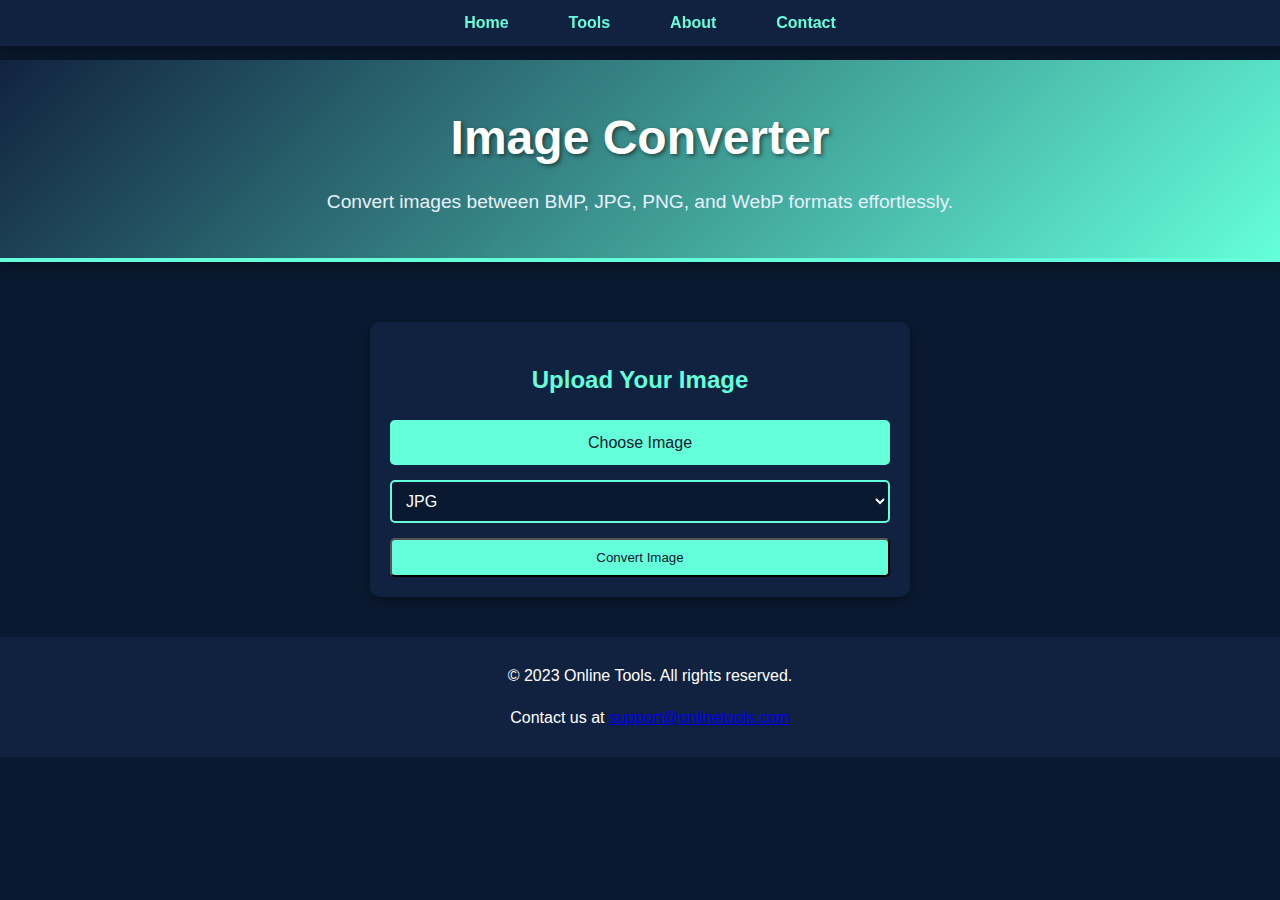
<file: tools/image-converter.html>
<!DOCTYPE html>
<html lang="en">
<head>
    <meta charset="UTF-8">
    <meta name="viewport" content="width=device-width, initial-scale=1.0">
    <meta name="description" content="Convert images between BMP, JPG, PNG, and WebP formats effortlessly.">
    <meta name="keywords" content="image converter, BMP to JPG, PNG to WebP, image format converter">
    <meta name="author" content="Your Name">
    <title>Image Converter - Online Tools</title>
    <link rel="stylesheet" href="image-converter.css">
    <link rel="stylesheet" href="../styles.css">

    <!-- Favicon -->
    <link rel="icon" href="assets/icons/favicon.ico" type="image/x-icon">
</head>
<body>
    <!-- Navigation Bar -->
    <nav>
        <ul>
            <li><a href="index.html#home">Home</a></li>
            <li><a href="index.html#tools">Tools</a></li>
            <li><a href="index.html#about">About</a></li>
            <li><a href="index.html#contact">Contact</a></li>
        </ul>
    </nav>

    <!-- Header -->
    <header>
        <h1>Image Converter</h1>
        <p>Convert images between BMP, JPG, PNG, and WebP formats effortlessly.</p>
    </header>

    <!-- Ad Space Above Tool -->
    <div class="ad-top">
        <script async src="https://pagead2.googlesyndication.com/pagead/js/adsbygoogle.js?client=ca-app-pub-7882107804953527/1693453096" crossorigin="anonymous"></script>
        <!-- Ad Unit -->
        <ins class="adsbygoogle"
             style="display:block"
             data-ad-client="ca-app-pub-7882107804953527/1693453096"
             data-ad-slot="1234567890"
             data-ad-format="auto"
             data-full-width-responsive="true"></ins>
        <script>
             (adsbygoogle = window.adsbygoogle || []).push({});
        </script>
    </div>

    <!-- Main Content -->
    <main>
        <!-- Left Ad Space -->
        <div class="ad-left">
            <script async src="https://pagead2.googlesyndication.com/pagead/js/adsbygoogle.js?client=ca-app-pub-7882107804953527/1693453096" crossorigin="anonymous"></script>
            <!-- Ad Unit -->
            <ins class="adsbygoogle"
                 style="display:block"
                 data-ad-client="ca-app-pub-7882107804953527/1693453096"
                 data-ad-slot="1234567890"
                 data-ad-format="auto"
                 data-full-width-responsive="true"></ins>
            <script>
                 (adsbygoogle = window.adsbygoogle || []).push({});
            </script>
        </div>

        <!-- Image Converter Tool -->
        <section class="tool-section">
            <div class="tool-container">
                <h2>Upload Your Image</h2>
                <form id="image-converter-form">
                    <input type="file" id="image-upload" accept=".bmp, .jpg, .jpeg, .png, .webp" required>
                    <label for="image-upload" class="btn">Choose Image</label>
                    <select id="output-format" required>
                        <option value="jpg">JPG</option>
                        <option value="png">PNG</option>
                        <option value="bmp">BMP</option>
                        <option value="webp">WebP</option>
                    </select>
                    <button type="submit" class="btn">Convert Image</button>
                </form>
                <div id="output-section" class="hidden">
                    <h3>Download Your Converted Image</h3>
                    <a id="download-link" class="btn">Download</a>
                </div>
            </div>
        </section>

        <!-- Right Ad Space -->
        <div class="ad-right">
            <script async src="https://pagead2.googlesyndication.com/pagead/js/adsbygoogle.js?client=ca-app-pub-7882107804953527/1693453096" crossorigin="anonymous"></script>
            <!-- Ad Unit -->
            <ins class="adsbygoogle"
                 style="display:block"
                 data-ad-client="ca-app-pub-7882107804953527/1693453096"
                 data-ad-slot="1234567890"
                 data-ad-format="auto"
                 data-full-width-responsive="true"></ins>
            <script>
                 (adsbygoogle = window.adsbygoogle || []).push({});
            </script>
        </div>
    </main>

    <!-- Footer -->
    <footer>
        <p>&copy; 2023 Online Tools. All rights reserved.</p>
        <p>Contact us at <a href="mailto:support@onlinetools.com">support@onlinetools.com</a></p>
    </footer>

    <!-- JavaScript for Image Conversion -->
    <script>
        document.getElementById('image-converter-form').addEventListener('submit', function (e) {
            e.preventDefault();

            const fileInput = document.getElementById('image-upload');
            const outputFormat = document.getElementById('output-format').value;
            const outputSection = document.getElementById('output-section');
            const downloadLink = document.getElementById('download-link');

            if (fileInput.files.length === 0) {
                alert('Please upload an image.');
                return;
            }

            const file = fileInput.files[0];
            const reader = new FileReader();

            reader.onload = function (event) {
                const img = new Image();
                img.src = event.target.result;

                img.onload = function () {
                    const canvas = document.createElement('canvas');
                    canvas.width = img.width;
                    canvas.height = img.height;
                    const ctx = canvas.getContext('2d');
                    ctx.drawImage(img, 0, 0);

                    canvas.toBlob(function (blob) {
                        const url = URL.createObjectURL(blob);
                        downloadLink.href = url;
                        downloadLink.download = `converted-image.${outputFormat}`;
                        outputSection.classList.remove('hidden');
                    }, `image/${outputFormat}`, 1.0);
                };
            };

            reader.readAsDataURL(file);
        });
    </script>
</body>
</html>
</file>
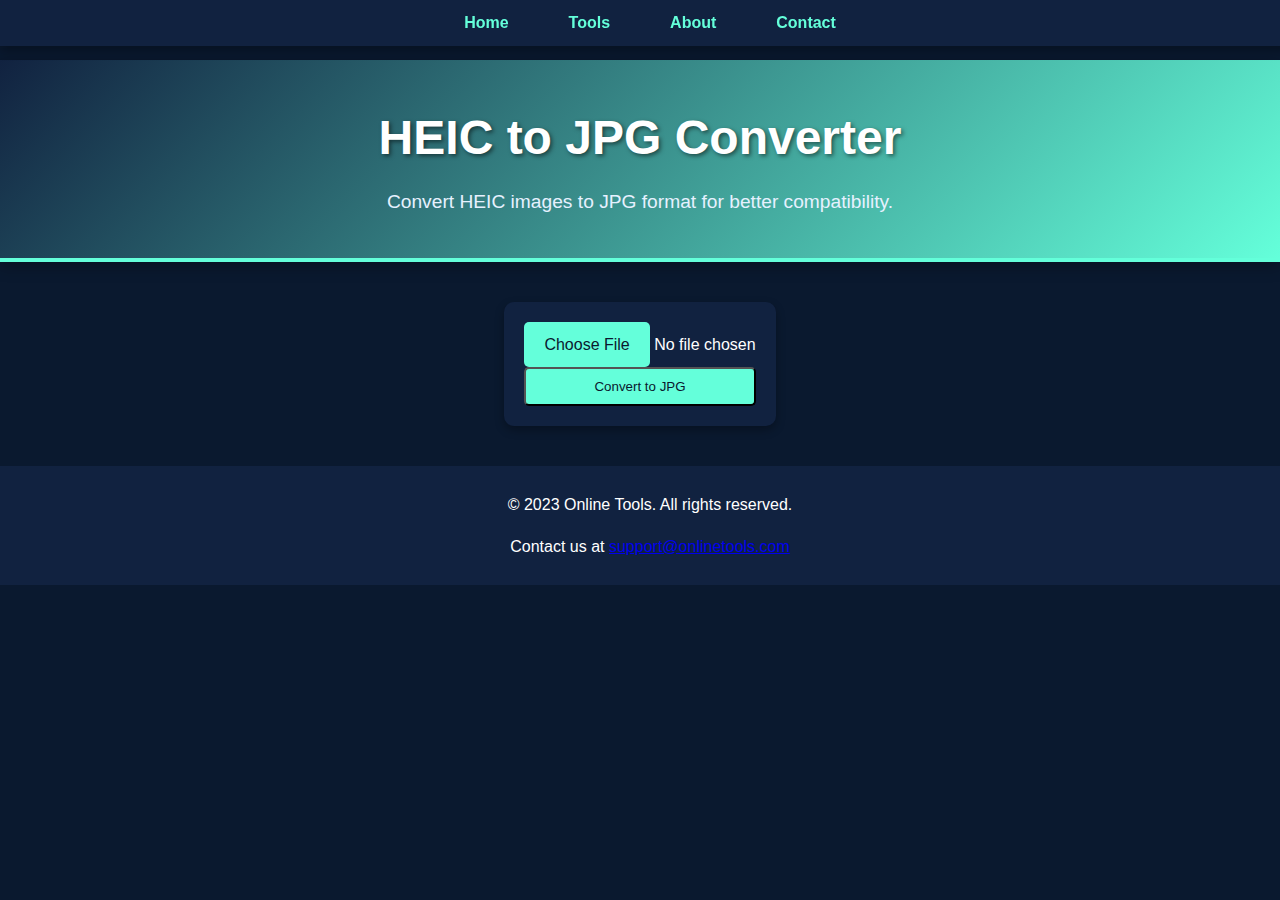
<file: tools/image-hein-jpg.html>
<!DOCTYPE html>
<html lang="en">
<head>
    <meta charset="UTF-8">
    <meta name="viewport" content="width=device-width, initial-scale=1.0">
    <meta name="description" content="Convert HEIC, HEIF images to JPG format for better compatibility.">
    <meta name="keywords" content="HEIC to JPG, HEIF to JPG, image converter, HEIC converter">
    <meta name="author" content="Your Name">
    <title>HEIC to JPG Converter - Online Tools</title>
    <link rel="stylesheet" href="image-hein-jpg.css">
    <link rel="stylesheet" href="../styles.css">
    <!-- Favicon -->
    <link rel="icon" href="assets/icons/favicon.ico" type="image/x-icon">
</head>
<body>
    <!-- Navigation Bar -->
    <nav>
        <ul>
            <li><a href="../index.html">Home</a></li>
            <li><a href="#tools">Tools</a></li>
            <li><a href="#about">About</a></li>
            <li><a href="#contact">Contact</a></li>
        </ul>
    </nav>

    <!-- Header -->
    <header>
        <h1>HEIC to JPG Converter</h1>
        <p>Convert HEIC images to JPG format for better compatibility.</p>
    </header>

    <!-- Slim Ad Space at the Top -->
    <div class="ad-slim">
        <script async src="https://pagead2.googlesyndication.com/pagead/js/adsbygoogle.js?client=ca-app-pub-7882107804953527/1693453096" crossorigin="anonymous"></script>
        <!-- Ad Unit -->
        <ins class="adsbygoogle"
             style="display:block"
             data-ad-client="ca-app-pub-7882107804953527/1693453096"
             data-ad-slot="1234567890"
             data-ad-format="auto"
             data-full-width-responsive="true"></ins>
        <script>
             (adsbygoogle = window.adsbygoogle || []).push({});
        </script>
    </div>

    <!-- Main Content -->
    <main>
        <!-- Left Side Ad Space -->
        <div class="ad-left">
            <script async src="https://pagead2.googlesyndication.com/pagead/js/adsbygoogle.js?client=ca-app-pub-7882107804953527/1693453096" crossorigin="anonymous"></script>
            <!-- Ad Unit -->
            <ins class="adsbygoogle"
                 style="display:block"
                 data-ad-client="ca-app-pub-7882107804953527/1693453096"
                 data-ad-slot="1234567890"
                 data-ad-format="auto"
                 data-full-width-responsive="true"></ins>
            <script>
                 (adsbygoogle = window.adsbygoogle || []).push({});
            </script>
        </div>

        <!-- Tool Section -->
        <section class="tool-section">
            <div class="tool-card">
                <!-- File Input -->
                <div class="file-input-container">
                    <label for="heic-upload" class="btn file-input-label">
                        Choose File
                        <input type="file" id="heic-upload" accept=".heic, .heif" class="file-input">
                    </label>
                    <span id="file-name" class="file-name">No file chosen</span>
                </div>

                <!-- Upload Button -->
                <button id="upload-btn" class="btn" style="display: none;">Upload</button>

                <!-- Progress Bar -->
                <div id="progress-container" class="progress-container">
                    <div id="progress-bar" class="progress-bar"></div>
                </div>
<!-- Upload Progress Bar -->
<div id="upload-progress-container" class="progress-container">
    <div id="upload-progress-bar" class="progress-bar"></div>
</div>

<!-- Conversion Progress Bar -->
<div id="convert-progress-container" class="progress-container" style="display: none;">
    <div id="convert-progress-bar" class="progress-bar"></div>
</div>

                <!-- Convert Button -->
                <button id="convert-btn" class="btn">Convert to JPG</button>

                <!-- Output Section -->
                <div id="converted-output" class="output-container"></div>
            </div>
        </section>

        <!-- Right Side Ad Space -->
        <div class="ad-right">
            <script async src="https://pagead2.googlesyndication.com/pagead/js/adsbygoogle.js?client=ca-app-pub-7882107804953527/1693453096" crossorigin="anonymous"></script>
            <!-- Ad Unit -->
            <ins class="adsbygoogle"
                 style="display:block"
                 data-ad-client="ca-app-pub-7882107804953527/1693453096"
                 data-ad-slot="1234567890"
                 data-ad-format="auto"
                 data-full-width-responsive="true"></ins>
            <script>
                 (adsbygoogle = window.adsbygoogle || []).push({});
            </script>
        </div>
    </main>

    <!-- Footer -->
    <footer id="contact">
        <p>&copy; 2023 Online Tools. All rights reserved.</p>
        <p>Contact us at <a href="mailto:support@onlinetools.com">support@onlinetools.com</a></p>
    </footer>

    <script src="HEIC-to-JPG.js"></script>
</body>
</html>
</file>
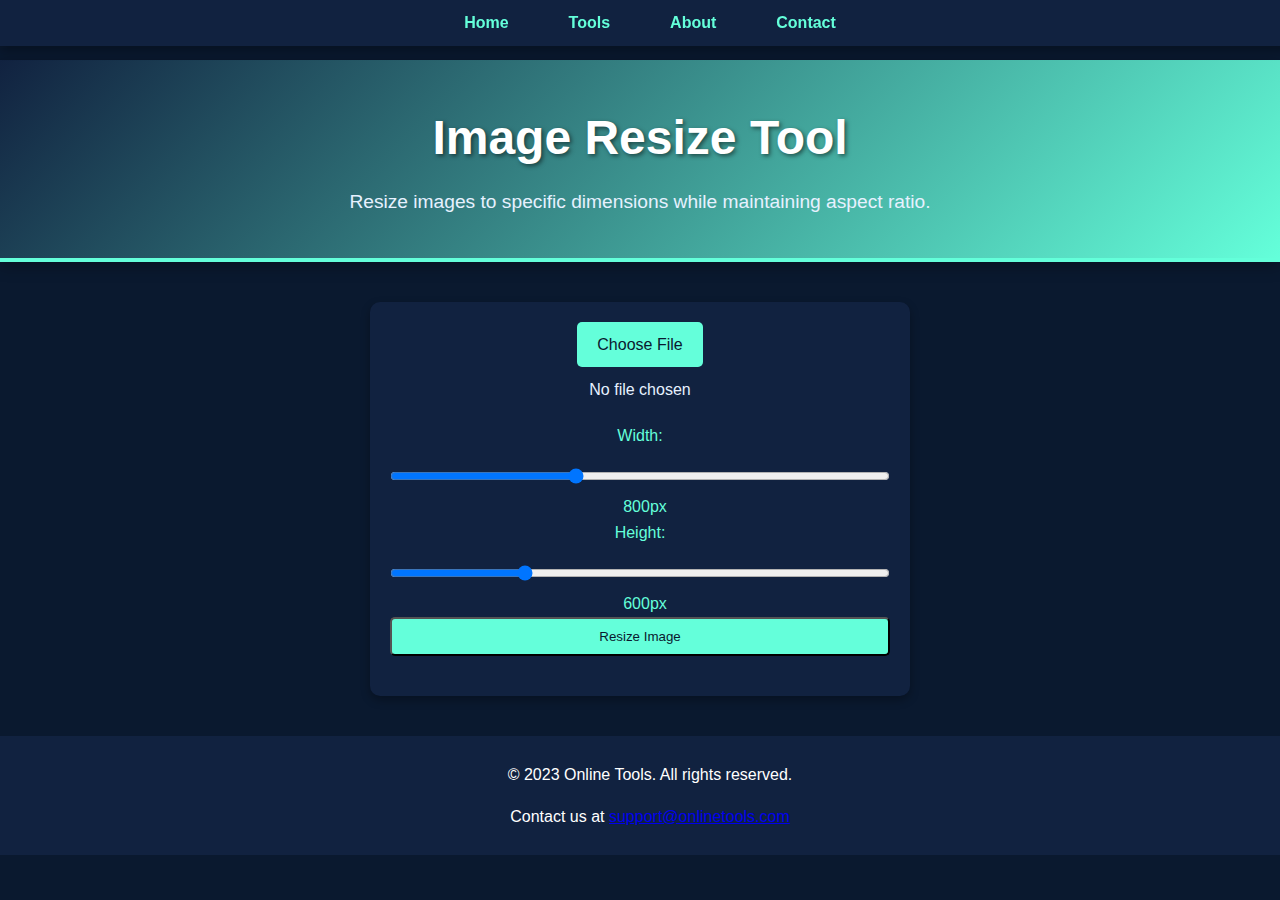
<file: tools/image-resize.html>
<!DOCTYPE html>
<html lang="en">
<head>
    <meta charset="UTF-8">
    <meta name="viewport" content="width=device-width, initial-scale=1.0">
    <meta name="description" content="Resize images to specific dimensions while maintaining aspect ratio.">
    <meta name="keywords" content="image resize, resize images, online tools">
    <meta name="author" content="Your Name">
    <title>Image Resize Tool</title>
    <link rel="stylesheet" href="../styles.css">
    <link rel="stylesheet" href="tool-styles.css">
</head>
<body>
    <!-- Navigation Bar -->
    <nav>
        <ul>
            <li><a href="../index.html">Home</a></li>
            <li><a href="#tools">Tools</a></li>
            <li><a href="#about">About</a></li>
            <li><a href="#contact">Contact</a></li>
        </ul>
    </nav>

    <!-- Header -->
    <header>
        <h1>Image Resize Tool</h1>
        <p>Resize images to specific dimensions while maintaining aspect ratio.</p>
    </header>

    <!-- Slim Ad Space at the Top -->
    <div class="ad-slim">
        <script async src="https://pagead2.googlesyndication.com/pagead/js/adsbygoogle.js?client=ca-app-pub-7882107804953527/1693453096" crossorigin="anonymous"></script>
        <!-- Ad Unit -->
        <ins class="adsbygoogle"
             style="display:block"
             data-ad-client="ca-app-pub-7882107804953527/1693453096"
             data-ad-slot="1234567890"
             data-ad-format="auto"
             data-full-width-responsive="true"></ins>
        <script>
             (adsbygoogle = window.adsbygoogle || []).push({});
        </script>
    </div>

    <!-- Main Content -->
    <main>
        <!-- Left Side Ad Space -->
        <div class="ad-left">
            <script async src="https://pagead2.googlesyndication.com/pagead/js/adsbygoogle.js?client=ca-app-pub-7882107804953527/1693453096" crossorigin="anonymous"></script>
            <!-- Ad Unit -->
            <ins class="adsbygoogle"
                 style="display:block"
                 data-ad-client="ca-app-pub-7882107804953527/1693453096"
                 data-ad-slot="1234567890"
                 data-ad-format="auto"
                 data-full-width-responsive="true"></ins>
            <script>
                 (adsbygoogle = window.adsbygoogle || []).push({});
            </script>
        </div>

        <!-- Tool Section -->
        <section class="tool-section">
            <div class="tool-card">
                <!-- File Input -->
                <div class="file-input-container">
                    <label for="resize-input" class="btn file-input-label">
                        Choose File
                        <input type="file" id="resize-input" accept="image/*" class="file-input">
                    </label>
                    <span id="file-name" class="file-name">No file chosen</span>
                </div>

                <!-- Upload Progress Bar -->
                <div id="upload-progress-container" class="progress-container">
                    <div id="upload-progress-bar" class="progress-bar"></div>
                </div>

                <!-- Width and Height Sliders -->
                <label for="width" class="input-label">Width:</label>
                <input type="range" id="width" class="slider-input" min="100" max="2000" value="800">
                <span id="width-value" class="slider-value">800px</span>

                <label for="height" class="input-label">Height:</label>
                <input type="range" id="height" class="slider-input" min="100" max="2000" value="600">
                <span id="height-value" class="slider-value">600px</span>

                <!-- Resize Button -->
                <button id="resize-btn" class="btn">Resize Image</button>

                <!-- Resize Progress Bar -->
                <div id="resize-progress-container" class="progress-container" style="display: none;">
                    <div id="resize-progress-bar" class="progress-bar"></div>
                </div>

                <!-- Output Section -->
                <div id="resized-output" class="output-container"></div>
            </div>
        </section>

        <!-- Right Side Ad Space -->
        <div class="ad-right">
            <script async src="https://pagead2.googlesyndication.com/pagead/js/adsbygoogle.js?client=ca-app-pub-7882107804953527/1693453096" crossorigin="anonymous"></script>
            <!-- Ad Unit -->
            <ins class="adsbygoogle"
                 style="display:block"
                 data-ad-client="ca-app-pub-7882107804953527/1693453096"
                 data-ad-slot="1234567890"
                 data-ad-format="auto"
                 data-full-width-responsive="true"></ins>
            <script>
                 (adsbygoogle = window.adsbygoogle || []).push({});
            </script>
        </div>
    </main>

    <!-- Footer -->
    <footer id="contact">
        <p>&copy; 2023 Online Tools. All rights reserved.</p>
        <p>Contact us at <a href="mailto:support@onlinetools.com">support@onlinetools.com</a></p>
    </footer>

    <script src="image-resize.js"></script>
</body>
</html>
</file>
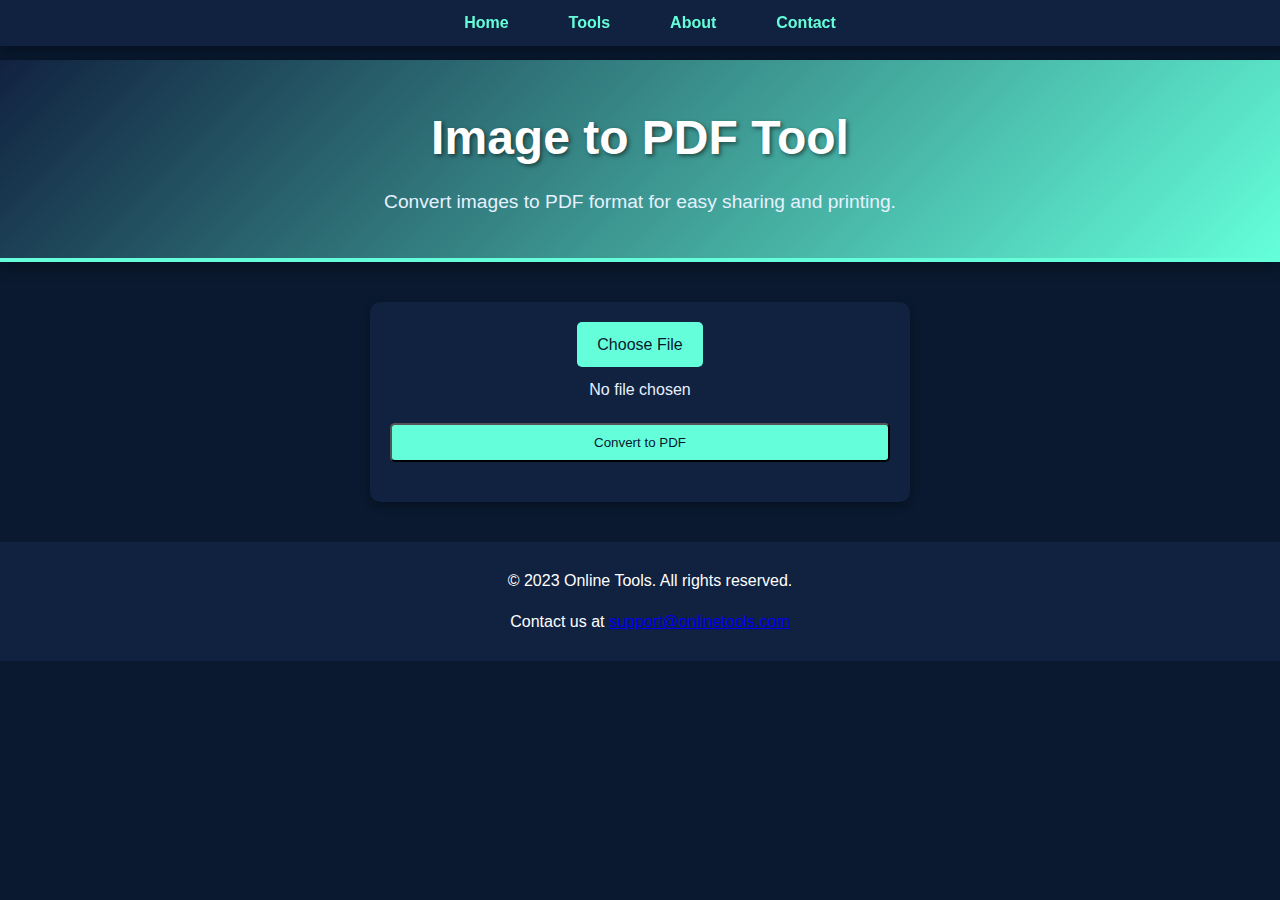
<file: tools/image-to-pdf.html>
<!DOCTYPE html>
<html lang="en">
<head>
    <meta charset="UTF-8">
    <meta name="viewport" content="width=device-width, initial-scale=1.0">
    <meta name="description" content="Convert images to PDF format for easy sharing and printing.">
    <meta name="keywords" content="image to PDF, convert images, online tools">
    <meta name="author" content="Your Name">
    <title>Image to PDF Tool</title>
    <link rel="stylesheet" href="../styles.css">
    <link rel="stylesheet" href="tool-styles.css">
</head>
<body>
    <!-- Navigation Bar -->
    <nav>
        <ul>
            <li><a href="../index.html">Home</a></li>
            <li><a href="#tools">Tools</a></li>
            <li><a href="#about">About</a></li>
            <li><a href="#contact">Contact</a></li>
        </ul>
    </nav>

    <!-- Header -->
    <header>
        <h1>Image to PDF Tool</h1>
        <p>Convert images to PDF format for easy sharing and printing.</p>
    </header>

    <!-- Slim Ad Space at the Top -->
    <div class="ad-slim">
        <script async src="https://pagead2.googlesyndication.com/pagead/js/adsbygoogle.js?client=ca-app-pub-7882107804953527/1693453096" crossorigin="anonymous"></script>
        <!-- Ad Unit -->
        <ins class="adsbygoogle"
             style="display:block"
             data-ad-client="ca-app-pub-7882107804953527/1693453096"
             data-ad-slot="1234567890"
             data-ad-format="auto"
             data-full-width-responsive="true"></ins>
        <script>
             (adsbygoogle = window.adsbygoogle || []).push({});
        </script>
    </div>

    <!-- Main Content -->
    <main>
        <!-- Left Side Ad Space -->
        <div class="ad-left">
            <script async src="https://pagead2.googlesyndication.com/pagead/js/adsbygoogle.js?client=ca-app-pub-7882107804953527/1693453096" crossorigin="anonymous"></script>
            <!-- Ad Unit -->
            <ins class="adsbygoogle"
                 style="display:block"
                 data-ad-client="ca-app-pub-7882107804953527/1693453096"
                 data-ad-slot="1234567890"
                 data-ad-format="auto"
                 data-full-width-responsive="true"></ins>
            <script>
                 (adsbygoogle = window.adsbygoogle || []).push({});
            </script>
        </div>

        <!-- Tool Section -->
        <section class="tool-section">
            <div class="tool-card">
                <!-- File Input -->
                <div class="file-input-container">
                    <label for="image-to-pdf-input" class="btn file-input-label">
                        Choose File
                        <input type="file" id="image-to-pdf-input" accept="image/*" class="file-input">
                    </label>
                    <span id="file-name" class="file-name">No file chosen</span>
                </div>

                <!-- Convert Button -->
                <button id="convert-to-pdf-btn" class="btn">Convert to PDF</button>

                <!-- Output Section -->
                <div id="pdf-output" class="output-container"></div>
            </div>
        </section>

        <!-- Right Side Ad Space -->
        <div class="ad-right">
            <script async src="https://pagead2.googlesyndication.com/pagead/js/adsbygoogle.js?client=ca-app-pub-7882107804953527/1693453096" crossorigin="anonymous"></script>
            <!-- Ad Unit -->
            <ins class="adsbygoogle"
                 style="display:block"
                 data-ad-client="ca-app-pub-7882107804953527/1693453096"
                 data-ad-slot="1234567890"
                 data-ad-format="auto"
                 data-full-width-responsive="true"></ins>
            <script>
                 (adsbygoogle = window.adsbygoogle || []).push({});
            </script>
        </div>
    </main>

    <!-- Footer -->
    <footer id="contact">
        <p>&copy; 2023 Online Tools. All rights reserved.</p>
        <p>Contact us at <a href="mailto:support@onlinetools.com">support@onlinetools.com</a></p>
    </footer>

    <script src="image-to-pdf.js"></script>
</body>
</html>
</file>
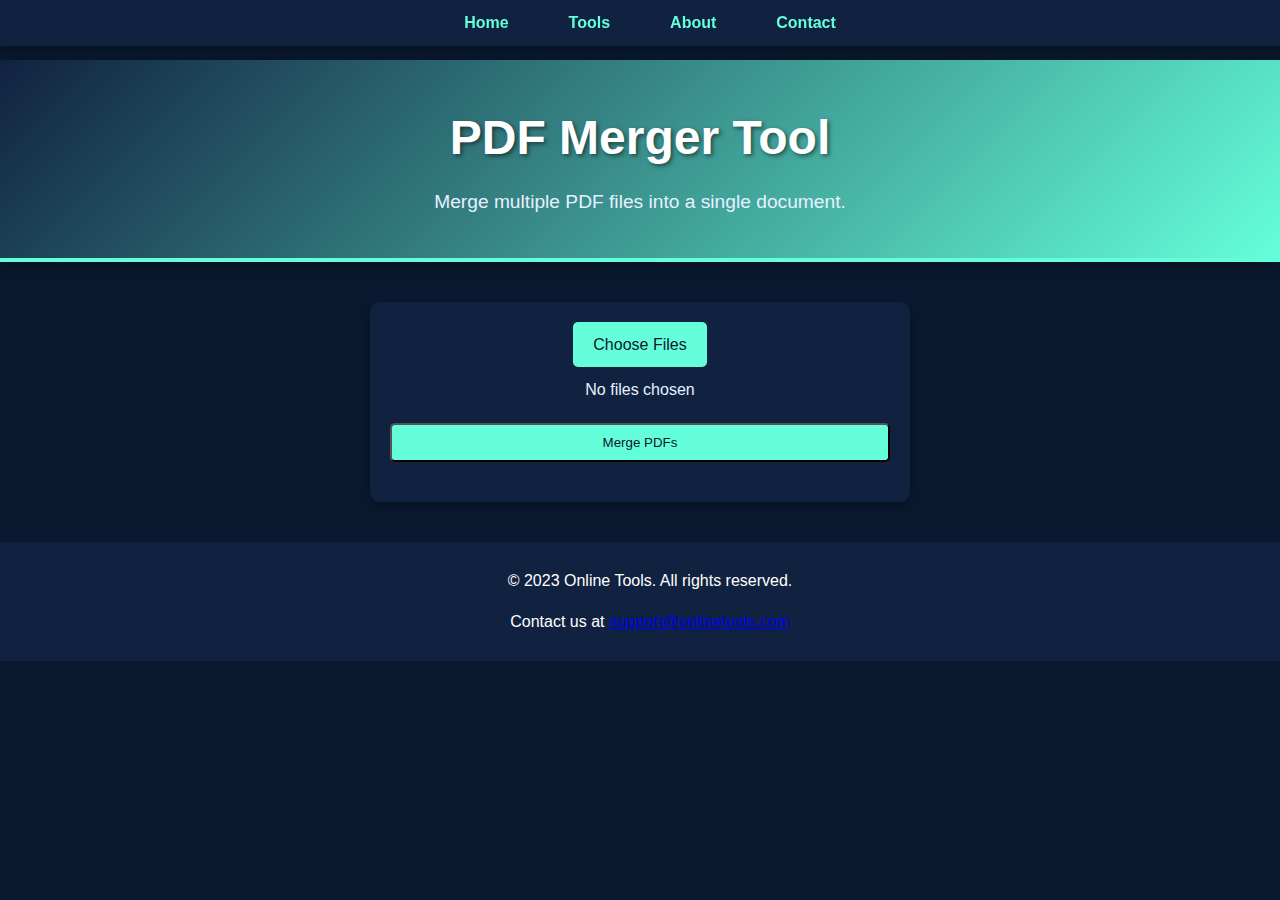
<file: tools/pdf-merger.html>
<!DOCTYPE html>
<html lang="en">
<head>
    <meta charset="UTF-8">
    <meta name="viewport" content="width=device-width, initial-scale=1.0">
    <meta name="description" content="Merge multiple PDF files into a single document.">
    <meta name="keywords" content="PDF merger, merge PDF, online tools">
    <meta name="author" content="Your Name">
    <title>PDF Merger Tool</title>
    <link rel="stylesheet" href="../styles.css">
    <link rel="stylesheet" href="tool-styles.css">
</head>
<body>
    <!-- Navigation Bar -->
    <nav>
        <ul>
            <li><a href="../index.html">Home</a></li>
            <li><a href="#tools">Tools</a></li>
            <li><a href="#about">About</a></li>
            <li><a href="#contact">Contact</a></li>
        </ul>
    </nav>

    <!-- Header -->
    <header>
        <h1>PDF Merger Tool</h1>
        <p>Merge multiple PDF files into a single document.</p>
    </header>

    <!-- Slim Ad Space at the Top -->
    <div class="ad-slim">
        <script async src="https://pagead2.googlesyndication.com/pagead/js/adsbygoogle.js?client=ca-app-pub-7882107804953527/1693453096" crossorigin="anonymous"></script>
        <!-- Ad Unit -->
        <ins class="adsbygoogle"
             style="display:block"
             data-ad-client="ca-app-pub-7882107804953527/1693453096"
             data-ad-slot="1234567890"
             data-ad-format="auto"
             data-full-width-responsive="true"></ins>
        <script>
             (adsbygoogle = window.adsbygoogle || []).push({});
        </script>
    </div>

    <!-- Main Content -->
    <main>
        <!-- Left Side Ad Space -->
        <div class="ad-left">
            <script async src="https://pagead2.googlesyndication.com/pagead/js/adsbygoogle.js?client=ca-app-pub-7882107804953527/1693453096" crossorigin="anonymous"></script>
            <!-- Ad Unit -->
            <ins class="adsbygoogle"
                 style="display:block"
                 data-ad-client="ca-app-pub-7882107804953527/1693453096"
                 data-ad-slot="1234567890"
                 data-ad-format="auto"
                 data-full-width-responsive="true"></ins>
            <script>
                 (adsbygoogle = window.adsbygoogle || []).push({});
            </script>
        </div>

        <!-- Tool Section -->
        <section class="tool-section">
            <div class="tool-card">
                <!-- File Input -->
                <div class="file-input-container">
                    <label for="merge-pdf-input" class="btn file-input-label">
                        Choose Files
                        <input type="file" id="merge-pdf-input" accept="application/pdf" class="file-input" multiple>
                    </label>
                    <span id="file-names" class="file-name">No files chosen</span>
                </div>

                <!-- Merge Button -->
                <button id="merge-pdf-btn" class="btn">Merge PDFs</button>

                <!-- Output Section -->
                <div id="merged-pdf-output" class="output-container"></div>
            </div>
        </section>

        <!-- Right Side Ad Space -->
        <div class="ad-right">
            <script async src="https://pagead2.googlesyndication.com/pagead/js/adsbygoogle.js?client=ca-app-pub-7882107804953527/1693453096" crossorigin="anonymous"></script>
            <!-- Ad Unit -->
            <ins class="adsbygoogle"
                 style="display:block"
                 data-ad-client="ca-app-pub-7882107804953527/1693453096"
                 data-ad-slot="1234567890"
                 data-ad-format="auto"
                 data-full-width-responsive="true"></ins>
            <script>
                 (adsbygoogle = window.adsbygoogle || []).push({});
            </script>
        </div>
    </main>

    <!-- Footer -->
    <footer id="contact">
        <p>&copy; 2023 Online Tools. All rights reserved.</p>
        <p>Contact us at <a href="mailto:support@onlinetools.com">support@onlinetools.com</a></p>
    </footer>

    <script src="pdf-merger.js"></script>
</body>
</html>
</file>
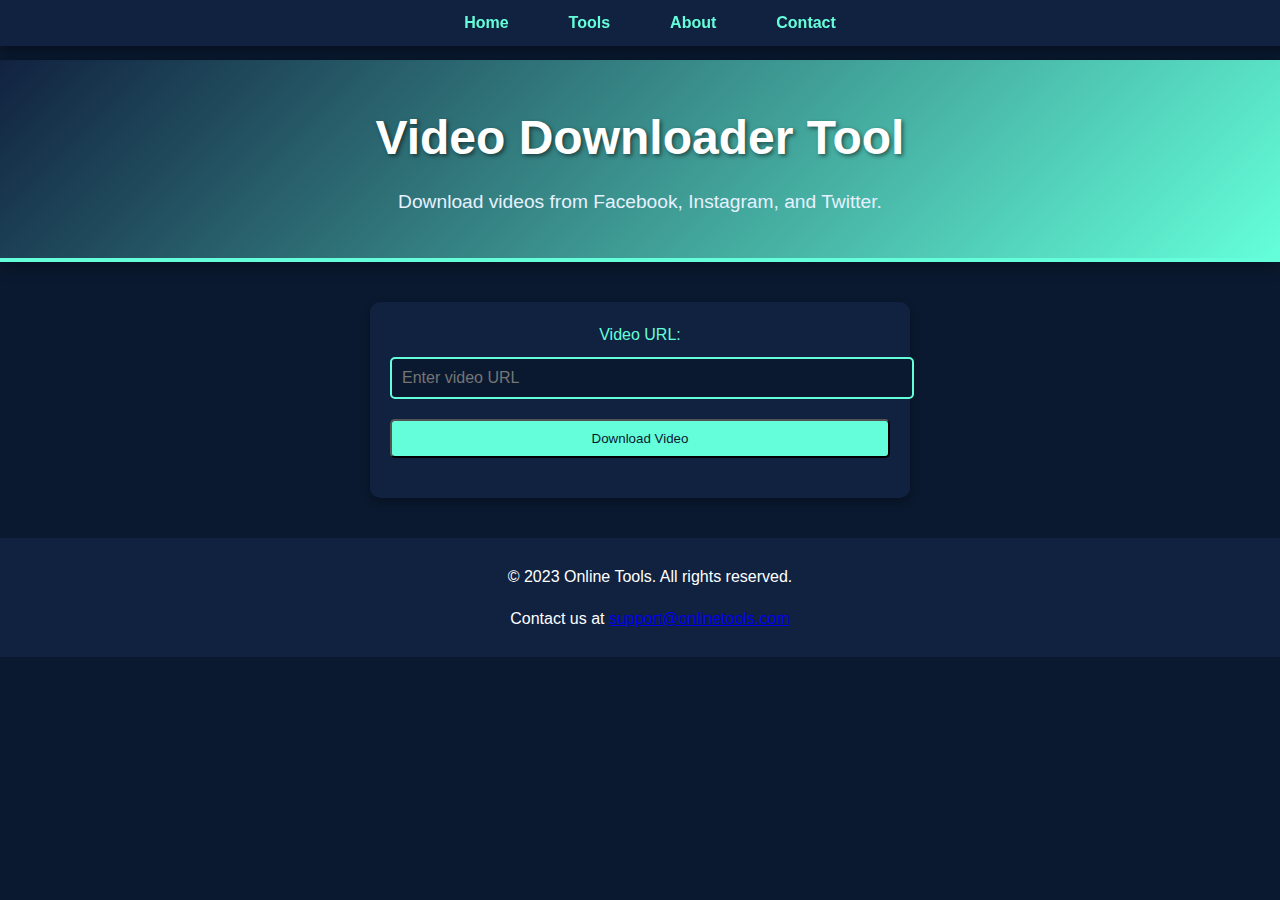
<file: tools/video-downloader.html>
<!DOCTYPE html>
<html lang="en">
<head>
    <meta charset="UTF-8">
    <meta name="viewport" content="width=device-width, initial-scale=1.0">
    <meta name="description" content="Download videos from Facebook, Instagram, and Twitter.">
    <meta name="keywords" content="video downloader, Facebook video, Instagram video, Twitter video, online tools">
    <meta name="author" content="Your Name">
    <title>Video Downloader Tool</title>
    <link rel="stylesheet" href="../styles.css">
    <link rel="stylesheet" href="tool-styles.css">
</head>
<body>
    <!-- Navigation Bar -->
    <nav>
        <ul>
            <li><a href="../index.html">Home</a></li>
            <li><a href="#tools">Tools</a></li>
            <li><a href="#about">About</a></li>
            <li><a href="#contact">Contact</a></li>
        </ul>
    </nav>

    <!-- Header -->
    <header>
        <h1>Video Downloader Tool</h1>
        <p>Download videos from Facebook, Instagram, and Twitter.</p>
    </header>

    <!-- Slim Ad Space at the Top -->
    <div class="ad-slim">
        <script async src="https://pagead2.googlesyndication.com/pagead/js/adsbygoogle.js?client=ca-app-pub-7882107804953527/1693453096" crossorigin="anonymous"></script>
        <!-- Ad Unit -->
        <ins class="adsbygoogle"
             style="display:block"
             data-ad-client="ca-app-pub-7882107804953527/1693453096"
             data-ad-slot="1234567890"
             data-ad-format="auto"
             data-full-width-responsive="true"></ins>
        <script>
             (adsbygoogle = window.adsbygoogle || []).push({});
        </script>
    </div>

    <!-- Main Content -->
    <main>
        <!-- Left Side Ad Space -->
        <div class="ad-left">
            <script async src="https://pagead2.googlesyndication.com/pagead/js/adsbygoogle.js?client=ca-app-pub-7882107804953527/1693453096" crossorigin="anonymous"></script>
            <!-- Ad Unit -->
            <ins class="adsbygoogle"
                 style="display:block"
                 data-ad-client="ca-app-pub-7882107804953527/1693453096"
                 data-ad-slot="1234567890"
                 data-ad-format="auto"
                 data-full-width-responsive="true"></ins>
            <script>
                 (adsbygoogle = window.adsbygoogle || []).push({});
            </script>
        </div>

        <!-- Tool Section -->
        <section class="tool-section">
            <div class="tool-card">
                <!-- URL Input -->
                <label for="video-url" class="input-label">Video URL:</label>
                <input type="url" id="video-url" class="url-input" placeholder="Enter video URL">

                <!-- Download Button -->
                <button id="download-video-btn" class="btn">Download Video</button>

                <!-- Progress Bar -->
                <div id="progress-container" class="progress-container">
                    <div id="progress-bar" class="progress-bar"></div>
                </div>

                <!-- Output Section -->
                <div id="video-output" class="output-container"></div>
            </div>
        </section>

        <!-- Right Side Ad Space -->
        <div class="ad-right">
            <script async src="https://pagead2.googlesyndication.com/pagead/js/adsbygoogle.js?client=ca-app-pub-7882107804953527/1693453096" crossorigin="anonymous"></script>
            <!-- Ad Unit -->
            <ins class="adsbygoogle"
                 style="display:block"
                 data-ad-client="ca-app-pub-7882107804953527/1693453096"
                 data-ad-slot="1234567890"
                 data-ad-format="auto"
                 data-full-width-responsive="true"></ins>
            <script>
                 (adsbygoogle = window.adsbygoogle || []).push({});
            </script>
        </div>
    </main>

    <!-- Footer -->
    <footer id="contact">
        <p>&copy; 2023 Online Tools. All rights reserved.</p>
        <p>Contact us at <a href="mailto:support@onlinetools.com">support@onlinetools.com</a></p>
    </footer>

    <script src="video-downloader.js"></script>
</body>
</html>
</file>
<file: tools/image-converter.css>
/* Tool Section */
.tool-section {
    display: flex;
    justify-content: center;
    align-items: center;
    padding: 20px;
    text-align: center;
    flex: 1;
}

.tool-container {
    background: #112240; /* Navy blue */
    padding: 20px;
    border-radius: 10px;
    box-shadow: 0 4px 10px rgba(0, 0, 0, 0.3); /* Shadow effect */
    max-width: 500px;
    width: 100%;
}

.tool-container h2 {
    color: #64ffda; /* Teal text */
    margin-bottom: 20px;
}

/* Form Styles */
#image-converter-form {
    display: flex;
    flex-direction: column;
    gap: 15px;
}

#image-upload {
    display: none; /* Hide default file input */
}

#image-converter-form label {
    background: #64ffda; /* Teal button */
    color: #0a192f; /* Deep blue text */
    padding: 10px 20px;
    border-radius: 5px;
    cursor: pointer;
    transition: background 0.3s ease, box-shadow 0.3s ease;
}

#image-converter-form label:hover {
    background: #52d1b2; /* Darker teal on hover */
    box-shadow: 0 0 10px #64ffda; /* Glowing effect */
}

#output-format {
    padding: 10px;
    border-radius: 5px;
    border: 2px solid #64ffda; /* Teal border */
    background: #0a192f; /* Deep blue background */
    color: #ffffff; /* White text */
    font-size: 1rem;
}

/* Output Section */
#output-section {
    margin-top: 20px;
}

#output-section.hidden {
    display: none;
}

#output-section h3 {
    color: #64ffda; /* Teal text */
    margin-bottom: 10px;
}

/* Ad Spaces */
.ad-top {
    margin: 20px auto;
    text-align: center;
}

.ad-left, .ad-right {
    position: fixed;
    top: 50%;
    transform: translateY(-50%);
    width: 160px; /* Fixed width for side ads */
    z-index: 1000; /* Ensure it stays above other content */
}

.ad-left {
    left: 10px;
}

.ad-right {
    right: 10px;
}

/* Main Content Layout */
main {
    display: flex;
    justify-content: center;
    align-items: center;
    gap: 20px;
    padding: 20px;
    position: relative;
}
</file>
<file: styles.css>
/* General Styles */
body {
    font-family: 'Arial', sans-serif;
    margin: 0;
    padding: 0;
    line-height: 1.6;
    background-color: #0a192f; /* Deep blue background */
    color: #ffffff; /* White text */
}

/* Main Heading */
header {
    background: linear-gradient(135deg, #112240, #64ffda); /* Gradient background */
    padding: 40px 20px;
    text-align: center;
    border-bottom: 4px solid #64ffda; /* Teal border */
    box-shadow: 0 4px 15px rgba(0, 0, 0, 0.3); /* Shadow effect */
    margin-top: 60px; /* Adjust for sticky nav bar */
}

header h1 {
    font-size: 3rem;
    margin: 0;
    font-weight: bold;
    color: #ffffff; /* White text */
    text-shadow: 2px 2px 4px rgba(0, 0, 0, 0.5); /* Text shadow */
}

header p {
    font-size: 1.2rem;
    margin: 10px 0 0;
    color: #e6f1ff; /* Light blue text */
}

/* Navigation Bar */
nav {
    background: #112240; /* Navy blue */
    padding: 10px;
    text-align: center;
    box-shadow: 0 4px 10px rgba(0, 0, 0, 0.3); /* Shadow effect */
    position: fixed; /* Make the nav bar sticky */
    top: 0; /* Stick to the top of the page */
    left: 0; /* Align to the left */
    width: 100%; /* Full width */
    z-index: 1000; /* Ensure it stays above other content */
}

nav ul {
    list-style: none;
    padding: 0;
    margin: 0;
    display: flex;
    justify-content: center;
    gap: 20px;
}

nav ul li {
    display: inline;
}

nav ul li a {
    color: #64ffda; /* Teal for links */
    text-decoration: none;
    font-weight: bold;
    padding: 10px 20px;
    border-radius: 5px;
    transition: background 0.3s ease, color 0.3s ease;
}

nav ul li a:hover {
    background: #64ffda; /* Teal background on hover */
    color: #0a192f; /* Deep blue text on hover */
}

/* Ad Spaces */
.ad-top {
    margin: 20px auto;
    text-align: center;
}

.ad-right {
    position: fixed;
    top: 150px; /* Adjust based on header height */
    right: 10px;
    width: 160px; /* Fixed width for right ad */
    z-index: 1000; /* Ensure it stays above other content */
}

/* Main Content */
main {
    padding: 20px;
    display: flex;
    flex-wrap: wrap;
}

.tool-grid {
    display: grid;
    grid-template-columns: repeat(auto-fit, minmax(250px, 1fr));
    gap: 20px;
    flex: 1;
}

/* Tool Cards */
.tool-card {
    background: #112240; /* Navy blue */
    padding: 20px;
    border-radius: 10px;
    box-shadow: 0 4px 10px rgba(0, 0, 0, 0.3); /* Shadow effect */
    text-align: center;
    transition: transform 0.3s ease, box-shadow 0.3s ease, background 0.3s ease;
    display: flex;
    flex-direction: column;
    justify-content: space-between; /* Align content evenly */
}

.tool-card:hover {
    transform: scale(1.05);
    box-shadow: 0 8px 20px rgba(100, 255, 218, 0.6); /* Glowing effect with teal color */
    background: #1a2a4a; /* Slightly lighter navy blue for contrast */
}

/* Tool Icon */
.tool-icon {
    width: 60px; /* Medium-sized icons */
    height: 60px;
    margin-bottom: 10px;
    transition: filter 0.3s ease; /* Smooth transition for icon effect */
}

.tool-card:hover .tool-icon {
    filter: brightness(1.2); /* Slightly brighten the icon on hover */
}

/* Tool Card Text */
.tool-card h2 {
    color: #64ffda; /* Teal text */
    transition: color 0.3s ease; /* Smooth transition for text color */
}

.tool-card:hover h2 {
    color: #ffffff; /* White text on hover */
}

.tool-card p {
    color: #e6f1ff; /* Light blue text */
    transition: color 0.3s ease; /* Smooth transition for text color */
}

.tool-card:hover p {
    color: #ffffff; /* White text on hover */
}

/* Buttons */
.btn {
    display: inline-block;
    padding: 10px 20px;
    background: #64ffda; /* Teal button */
    color: #0a192f; /* Deep blue text */
    text-decoration: none;
    border-radius: 5px;
    transition: background 0.3s ease, box-shadow 0.3s ease;
    margin-top: auto; /* Align button at the bottom */
}

.btn:hover {
    background: #52d1b2; /* Darker teal on hover */
    box-shadow: 0 0 10px #64ffda; /* Glowing effect */
}

/* Footer */
footer {
    background: #112240; /* Navy blue */
    color: #ffffff;
    text-align: center;
    padding: 10px;
    position: relative;
    bottom: 0;
    width: 100%;
}
</file>
<file: tools/image-hein-jpg.css>
/* General Styles */
body {
    font-family: 'Arial', sans-serif;
    margin: 0;
    padding: 0;
    line-height: 1.6;
    background-color: #0a192f; /* Deep blue background */
    color: #ffffff; /* White text */
}

/* Navigation Bar */
nav {
    background: #112240; /* Navy blue */
    padding: 10px;
    text-align: center;
    box-shadow: 0 4px 10px rgba(0, 0, 0, 0.3); /* Shadow effect */
    position: fixed; /* Make the nav bar sticky */
    top: 0; /* Stick to the top of the page */
    left: 0; /* Align to the left */
    width: 100%; /* Full width */
    z-index: 1000; /* Ensure it stays above other content */
}

nav ul {
    list-style: none;
    padding: 0;
    margin: 0;
    display: flex;
    justify-content: center;
    gap: 20px;
}

nav ul li {
    display: inline;
}

nav ul li a {
    color: #64ffda; /* Teal for links */
    text-decoration: none;
    font-weight: bold;
    padding: 10px 20px;
    border-radius: 5px;
    transition: background 0.3s ease, color 0.3s ease;
}

nav ul li a:hover {
    background: #64ffda; /* Teal background on hover */
    color: #0a192f; /* Deep blue text on hover */
}

/* Header */
header {
    background: linear-gradient(135deg, #112240, #64ffda); /* Gradient background */
    padding: 40px 20px;
    text-align: center;
    border-bottom: 4px solid #64ffda; /* Teal border */
    box-shadow: 0 4px 15px rgba(0, 0, 0, 0.3); /* Shadow effect */
    margin-top: 60px; /* Adjust for sticky nav bar */
}

header h1 {
    font-size: 3rem;
    margin: 0;
    font-weight: bold;
    color: #ffffff; /* White text */
    text-shadow: 2px 2px 4px rgba(0, 0, 0, 0.5); /* Text shadow */
}

header p {
    font-size: 1.2rem;
    margin: 10px 0 0;
    color: #e6f1ff; /* Light blue text */
}

/* Ad Spaces */
.ad-top {
    margin: 20px auto;
    text-align: center;
}

.ad-left, .ad-right {
    position: fixed;
    top: 50%;
    transform: translateY(-50%);
    width: 160px; /* Fixed width for side ads */
    z-index: 1000; /* Ensure it stays above other content */
}

.ad-left {
    left: 10px;
}

.ad-right {
    right: 10px;
}

/* Main Content Layout */
main {
    display: flex;
    justify-content: center;
    align-items: center;
    gap: 20px;
    padding: 20px;
    position: relative;
}

/* Tool Section */
.tool-section {
    display: flex;
    justify-content: center;
    align-items: center;
    padding: 20px;
    text-align: center;
    flex: 1;
}

.tool-container {
    background: #112240; /* Navy blue */
    padding: 20px;
    border-radius: 10px;
    box-shadow: 0 4px 10px rgba(0, 0, 0, 0.3); /* Shadow effect */
    max-width: 500px;
    width: 100%;
}

.tool-container h2 {
    color: #64ffda; /* Teal text */
    margin-bottom: 20px;
}

/* Form Styles */
#heic-to-jpg-form {
    display: flex;
    flex-direction: column;
    gap: 15px;
}

#heic-upload {
    display: none; /* Hide default file input */
}

#heic-to-jpg-form label {
    background: #64ffda; /* Teal button */
    color: #0a192f; /* Deep blue text */
    padding: 10px 20px;
    border-radius: 5px;
    cursor: pointer;
    transition: background 0.3s ease, box-shadow 0.3s ease;
}

#heic-to-jpg-form label:hover {
    background: #52d1b2; /* Darker teal on hover */
    box-shadow: 0 0 10px #64ffda; /* Glowing effect */
}

/* Progress Bar */
#progress-bar {
    width: 100%;
    background: #0a192f; /* Deep blue background */
    border-radius: 5px;
    overflow: hidden;
    margin: 10px 0;
    display: none; /* Hidden by default */
}

#progress-bar.visible {
    display: block; /* Show when visible */
}

#progress {
    height: 10px;
    background: #64ffda; /* Teal progress bar */
    width: 0%; /* Initial width */
    transition: width 0.3s ease;
}

/* Progress Bar Container */
.progress-container {
    width: 100%;
    background: #0a192f; /* Deep blue background */
    border-radius: 5px;
    overflow: hidden;
    margin: 10px 0;
    display: none; /* Hidden by default */
}

/* Progress Bar */
.progress-bar {
    height: 10px;
    background: #64ffda; /* Teal progress bar */
    width: 0%; /* Initial width */
    transition: width 0.3s ease;
}

/* Output Section */
#output-section {
    margin-top: 20px;
    display: none; /* Hidden by default */
}

#output-section.visible {
    display: block; /* Show when visible */
}

#output-section h3 {
    color: #64ffda; /* Teal text */
    margin-bottom: 10px;
}

/* Buttons */
.btn {
    display: inline-block;
    padding: 10px 20px;
    background: #64ffda; /* Teal button */
    color: #0a192f; /* Deep blue text */
    text-decoration: none;
    border-radius: 5px;
    transition: background 0.3s ease, box-shadow 0.3s ease;
    margin-top: auto; /* Align button at the bottom */
}

.btn:hover {
    background: #52d1b2; /* Darker teal on hover */
    box-shadow: 0 0 10px #64ffda; /* Glowing effect */
}

/* Footer */
footer {
    background: #112240; /* Navy blue */
    color: #ffffff;
    text-align: center;
    padding: 10px;
    position: relative;
    bottom: 0;
    width: 100%;
}
</file>
<file: tools/tool-styles.css>
/* Tool Section */
.tool-section {
    display: flex;
    justify-content: center;
    align-items: center;
    padding: 20px;
    text-align: center;
    flex: 1;
}

.tool-card {
    background: #112240; /* Navy blue */
    padding: 20px;
    border-radius: 10px;
    box-shadow: 0 4px 10px rgba(0, 0, 0, 0.3); /* Shadow effect */
    max-width: 500px;
    width: 100%;
}

.tool-card h2 {
    color: #64ffda; /* Teal text */
    margin-bottom: 20px;
}

/* File Input Container */
.file-input-container {
    margin-bottom: 20px;
}

.file-input-label {
    background: #64ffda; /* Teal button */
    color: #0a192f; /* Deep blue text */
    padding: 10px 20px;
    border-radius: 5px;
    cursor: pointer;
    transition: background 0.3s ease, box-shadow 0.3s ease;
}

.file-input-label:hover {
    background: #52d1b2; /* Darker teal on hover */
    box-shadow: 0 0 10px #64ffda; /* Glowing effect */
}

.file-input {
    display: none; /* Hide default file input */
}

.file-name {
    display: block;
    margin-top: 10px;
    color: #e6f1ff; /* Light blue text */
}

/* Input Fields */
.input-label {
    display: block;
    margin-bottom: 10px;
    color: #64ffda; /* Teal text */
}

.select-input, .number-input, .url-input {
    width: 100%;
    padding: 10px;
    border-radius: 5px;
    border: 2px solid #64ffda; /* Teal border */
    background: #0a192f; /* Deep blue background */
    color: #ffffff; /* White text */
    font-size: 1rem;
    margin-bottom: 20px;
}
/* Slider Input */
.slider-input {
    width: 100%;
    margin: 10px 0;
}

.slider-value {
    display: inline-block;
    margin-left: 10px;
    color: #64ffda; /* Teal text */
}



/* Progress Bar Container */
.progress-container {
    width: 100%;
    background: #0a192f; /* Deep blue background */
    border-radius: 5px;
    overflow: hidden;
    margin: 10px 0;
    display: none; /* Hidden by default */
}

/* Progress Bar */
.progress-bar {
    height: 10px;
    background: #64ffda; /* Teal progress bar */
    width: 0%; /* Initial width */
    transition: width 0.3s ease;
}

/* Output Container */
.output-container {
    margin-top: 20px;
}

/* Buttons */
.btn {
    display: inline-block;
    padding: 10px 20px;
    background: #64ffda; /* Teal button */
    color: #0a192f; /* Deep blue text */
    text-decoration: none;
    border-radius: 5px;
    transition: background 0.3s ease, box-shadow 0.3s ease;
    margin-top: auto; /* Align button at the bottom */
}

.btn:hover {
    background: #52d1b2; /* Darker teal on hover */
    box-shadow: 0 0 10px #64ffda; /* Glowing effect */
}
</file>
